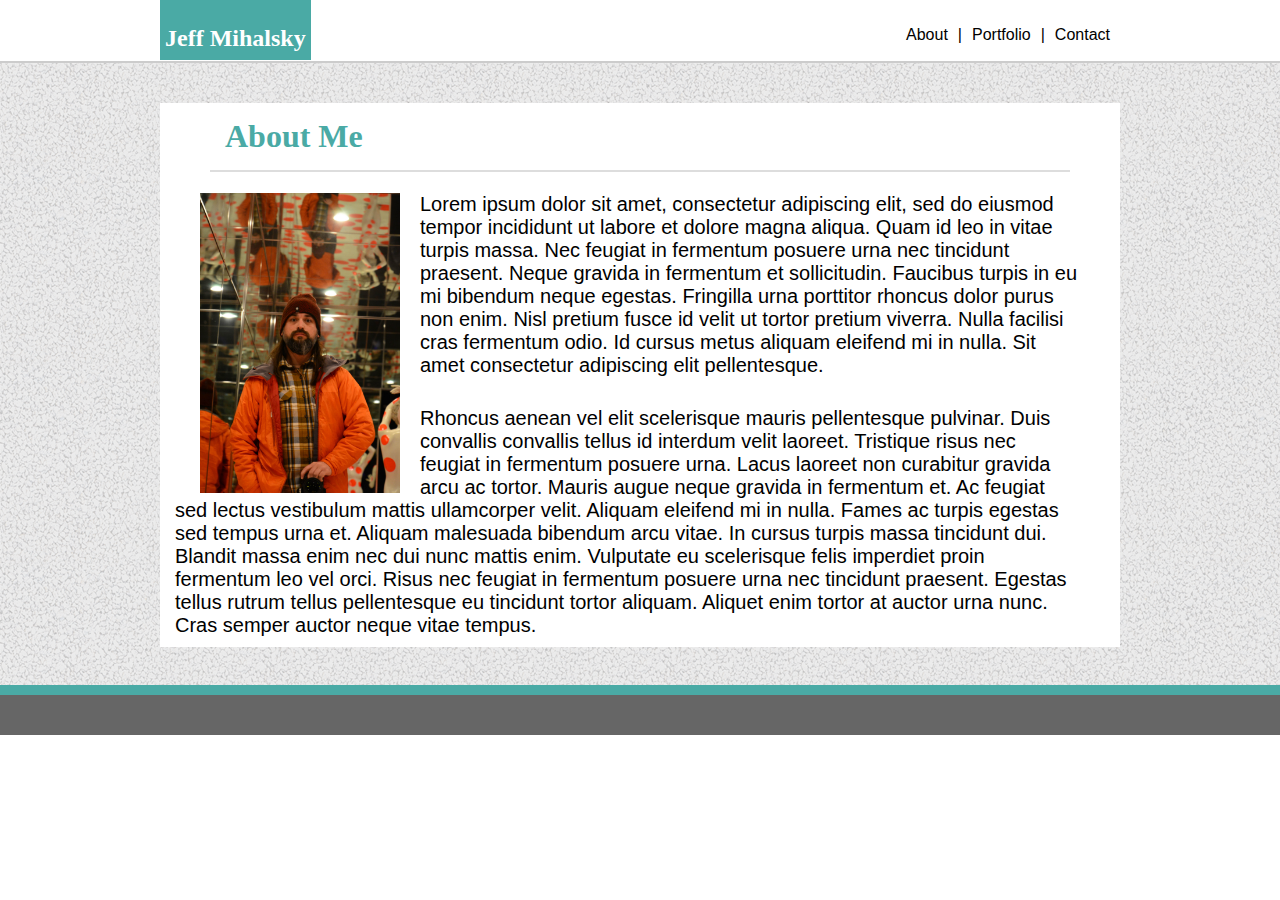
<file: index.html>
<!DOCTYPE html>
<html lang="en">
<head>
    <meta charset="UTF-8">
    <meta name="viewport" content="width=device-width, initial-scale=1.0">
    <meta http-equiv="X-UA-Compatible" content="ie=edge">
    <title>Homework 1 - Jeff Mihalsky Index</title>
    <link rel="stylesheet" type="text/css" href="css/reset.css">
    <link rel="stylesheet" type="text/css" href="css/style.css">
    
</head>
<body>
        <header>
                <div class="head">
                <div id="name"><h2>Jeff Mihalsky</h2></div>
                <div id="menu">
                    <ul>
                        <li id="menu"><a href="contact.html">Contact</a></li>
                        <li id="menu">|</li>
                        <li id="menu"><a href="portfolio.html">Portfolio</a></li>
                        <li id="menu">|</li>
                        <li id="menu"><a href="index.html">About</a></li>
                    </ul>
                </div>
            </header>

    <section class="body">
        <br>
        <section class="content">
            <h1 class="title">About Me</h1>
            <div ><img id="profilepic" src="images/DSC_8421.jpg"></div>
            <p id="p1">Lorem ipsum dolor sit amet, consectetur adipiscing elit, sed do eiusmod tempor incididunt ut labore et dolore magna aliqua. Quam id leo in vitae turpis massa. Nec feugiat in fermentum posuere urna nec tincidunt praesent. Neque gravida in fermentum et sollicitudin. Faucibus turpis in eu mi bibendum neque egestas. Fringilla urna porttitor rhoncus dolor purus non enim. Nisl pretium fusce id velit ut tortor pretium viverra. Nulla facilisi cras fermentum odio. Id cursus metus aliquam eleifend mi in nulla. Sit amet consectetur adipiscing elit pellentesque.</p>
            <p id="p1">Rhoncus aenean vel elit scelerisque mauris pellentesque pulvinar. Duis convallis convallis tellus id interdum velit laoreet. Tristique risus nec feugiat in fermentum posuere urna. Lacus laoreet non curabitur gravida arcu ac tortor. Mauris augue neque gravida in fermentum et. Ac feugiat sed lectus vestibulum mattis ullamcorper velit. Aliquam eleifend mi in nulla. Fames ac turpis egestas sed tempus urna et. Aliquam malesuada bibendum arcu vitae. In cursus turpis massa tincidunt dui. Blandit massa enim nec dui nunc mattis enim. Vulputate eu scelerisque felis imperdiet proin fermentum leo vel orci. Risus nec feugiat in fermentum posuere urna nec tincidunt praesent. Egestas tellus rutrum tellus pellentesque eu tincidunt tortor aliquam. Aliquet enim tortor at auctor urna nunc. Cras semper auctor neque vitae tempus.</p>
        </section>
        <br>
    </section>

    <footer>
    </footer>
</body>
</html>
</file>
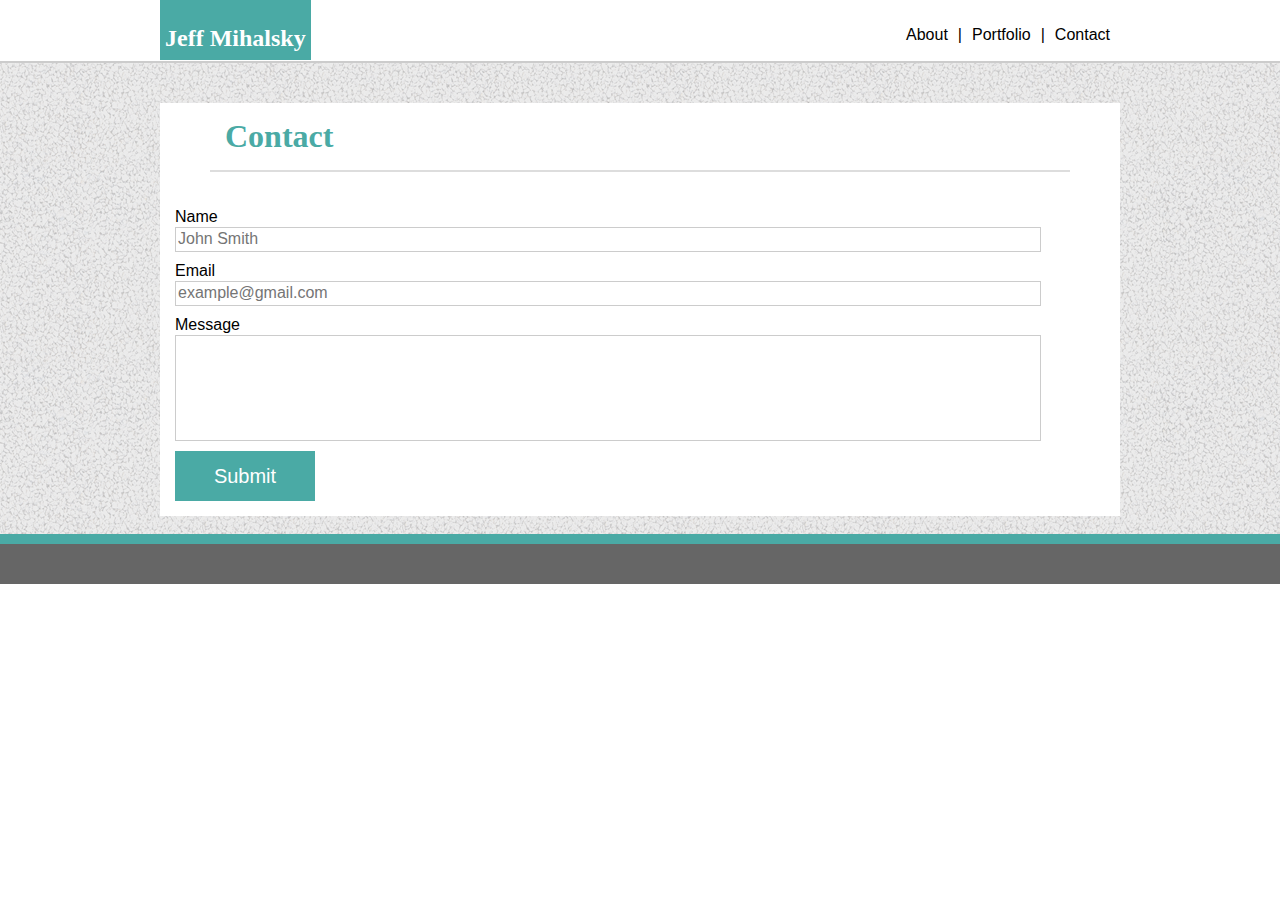
<file: contact.html>
<!DOCTYPE html>
<html lang="en">
<head>
    <meta charset="UTF-8">
    <meta name="viewport" content="width=device-width, initial-scale=1.0">
    <meta http-equiv="X-UA-Compatible" content="ie=edge">
    <title>Contact - Jeff Mihalsky</title>
    <link rel="stylesheet" type="text/css" href="css/reset.css">
    <link rel="stylesheet" type="text/css" href="css/style.css">
</head>
<body>
        <header>
                <div class="head">
                <div id="name"><h2>Jeff Mihalsky</h2></div>
                <div id="menu">
                    <ul>
                        <li id="menu"><a href="contact.html">Contact</a></li>
                        <li id="menu">|</li>
                        <li id="menu"><a href="portfolio.html">Portfolio</a></li>
                        <li id="menu">|</li>
                        <li id="menu"><a href="index.html">About</a></li>
                    </ul>
                </div>
            </header>

    <section class="body">
        <br>
        <section class="content">
                <h1 class="title">Contact</h1>
                <form class="contact">
                    <label class="contact_lbl">Name</label>
                    <input class="contact_input" type="text" name="name" id="send_name" placeholder="John Smith">
                    <label class="contact_lbl">Email</label>
                    <input class="contact_input" type="email" name="email" id="email" placeholder="example@gmail.com">
                    <label class="contact_lbl">Message</label>
                    <input class="contact_msg" type="text" name="message" id="messgae">
                    <input class="contact_submit" type="submit" name="Submit">
                </form>
        </section>
        <br>
    </section>

    <footer>
        <!-- <div id="green-footer"></div> -->
        <!-- <div id="grey-footer"></div> -->
    </footer>
</body>
</html>
</file>
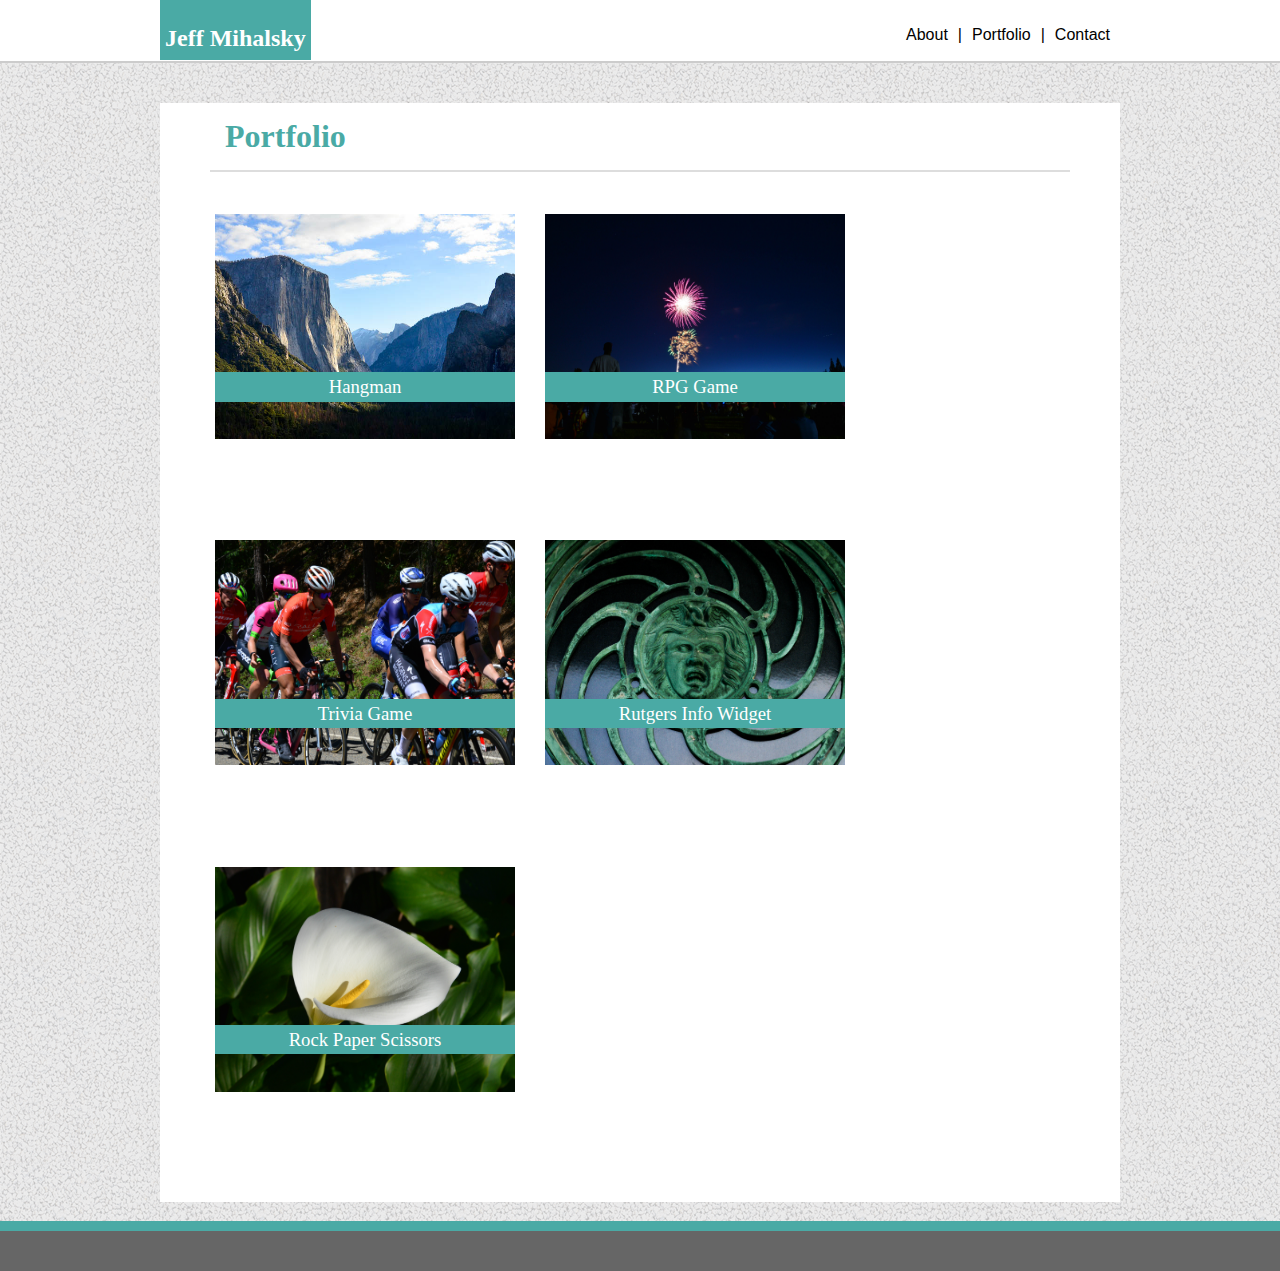
<file: portfolio.html>
<!DOCTYPE html>
<html lang="en">
<head>
    <meta charset="UTF-8">
    <meta name="viewport" content="width=device-width, initial-scale=1.0">
    <meta http-equiv="X-UA-Compatible" content="ie=edge">
    <title>Portfolio - Jeff Mihalsky</title>
    <link rel="stylesheet" type="text/css" href="css/reset.css">
    <link rel="stylesheet" type="text/css" href="css/style.css">
</head>
<body>
        <header>
                <div class="head">
                <div id="name"><h2>Jeff Mihalsky</h2></div>
                <div id="menu">
                    <ul>
                        <li id="menu"><a href="contact.html">Contact</a></li>
                        <li id="menu">|</li>
                        <li id="menu"><a href="portfolio.html">Portfolio</a></li>
                        <li id="menu">|</li>
                        <li id="menu"><a href="index.html">About</a></li>
                    </ul>
                </div>
            </header>

    <section class="body">
        <br>
        <section class="content">
            <h1 class="title">Portfolio</h1>
            <div class="portfolio_area">
                <ul id="portfolio_list">
                    <li class="port_pos"><img class="portfolio_pics" src="images/DSC_9901.jpg">
                        <h3 class="port_tags">Hangman</h3></li>
                    <li class="port_pos"><img class="portfolio_pics" src="images/DSC_3053-2.jpg">
                        <h3 class="port_tags">RPG Game</h3></li>
                    <li class="port_pos"><img class="portfolio_pics" src="images/DSC_1435.jpg">
                        <h3 class="port_tags">Trivia Game</h3></li>
                    <li class="port_pos"><img class="portfolio_pics" src="images/DSC_0968.jpg">
                        <h3 class="port_tags">Rutgers Info Widget</h3></li>
                    <li class="port_pos"><img class="portfolio_pics" src="images/DSC_0483.jpg">
                        <h3 class="port_tags">Rock Paper Scissors</h3></li>
                </ul>
            </div>
        </section>
        <br>
    </section>

    <footer>
        <!-- <div id="green-footer"></div> -->
        <!-- <div id="grey-footer"></div> -->
    </footer>
</body>
</html>
</file>
<file: css/style.css>
.body{
    clear:both;
    background: url('../images/gravel.png');
    
    
}

.wrapper{
    width:960px;
    margin: auto;
    
}

header{
    font-family: Georgia, 'Times New Roman', Times, serif;
    height: 61px;
    border-bottom: 2px solid #cccccc;
}

.head{
    width: 960px;
    margin: auto;
}

.content{
    background-color: #ffffff;
    font-family: Arial, Helvetica, sans-serif;
    width:960px;
    margin: auto;
    position: relative;

}

h1{
    font-family: Georgia, 'Times New Roman', Times, serif;
    color: #4aaaa5;
    padding: 15px;
}

#name{
    background-color: #4aaaa5;
    color: #ffffff;
    text-align: center;
    height: 50px;
    padding: 5px;
    margin-right: 50%;
    float: left;
}

#menu{
    float: right;
    height: 50px;
    padding: 5px;
    position: relative;
    list-style: none;
    font-family: Arial, Helvetica, sans-serif;

}

.title{
    border-bottom: 2px solid #dddddd;
    margin-left: 50px;
    margin-right: 50px;
}

a{
    color: black;
    text-decoration: none;
}

#profilepic{
    width: 200px;
    padding: 0px 20px 0px 40px;
    float: left;
}

#p1{
    width: auto;
    font-size: 15pt;
    padding: 0px 40px 10px 15px;
}

footer{
    clear: both;
    background-color: #666666;
    position: relative;
    bottom: 0;
    height: 40px;
    width: 100%;
    border-top: 10px solid #4aaaa5;

}

#green-footer{
    clear: both;
    background-color: #4aaaa5;
    height: 5px;
    width: 100%;

}

#grey-footer{
    clear: both;
    background-color: #666666;
    height: 20px;
    width: 100%;
}

#portfolio_list{
    list-style: none;
}
.portfolio_pics{
    width: 300px;
    height: 225px;
}

.portfolio_area{
    display: inline-block;
	width: 960px;
	margin: 5px 0;
	background-color: #ffffff;
}

.port_pos{
    display: inline-block;
    position: relative;
    float: left;
    margin: 0px 15px 30px 15px;
}

.port_tags{
    position: relative;
    top: -90px;
    font-family: Georgia, 'Times New Roman', Times, serif;
    font-weight: normal;
	text-align: center;
	background-color: #4aaaa5;
	padding: 4px;
	color: #ffffff;
	z-index: 10;
}

.contact{ width:860px;
    padding: 15px;

}

.contact_lbl {
	display: block;
	padding-bottom: 1px;
}

.contact_input {
	width: 100%;
	border: 1px solid #cccccc;
	margin-bottom: 10px;
	padding: 2px;
	font-size: 12pt;
}

.contact_msg{
    width: 100%;
    height: 100px;
    border: 1px solid #cccccc;
    margin-bottom: 10px;
	padding: 2px;
	font-size: 12pt;
}

.contact_submit {
    width: 140px;
    height: 50px;
	background-color: #4aaaa5;
	color: #ffffff;
	border: none;
	padding: 2px 4px;
	font-size: 15pt;
}

@media screen and (max-width:980px)
{
    .contact_input{
        margin-left: 5%;
    }

    .contact_lbl{
        margin-left: 5%;
    }

    .contact_msg{
        margin-left: 5%;
        margin-right: 30%;
    }

    .contact_submit{
        margin-left: 5%;
    }
}

@media screen and (max-width: 768px )
{
    .body{
        width: 100%;
    }
    .wrapper{
        width: 100%;
    }
    .head{
        width: 90%;
        margin: auto;
    }

    #name{
        margin-right: 0;
    }

    .content{
        width: 90%;
    }

    .portfolio_area{
        width: 90%;
    }

    .port_pos{
        margin-left: 20%;
        margin-right: 20%;
    }

    .portfolio_pics{
        width: 400px;
        height: 300px;
    }

    .contact_input{
        width: 75%;
    }

    .contact_lbl{
        width: 75%;
    }

    .contact_msg{
        width: 75%;
    }

    .contact_submit{
        width: 25%;
    }
}

@media screen and (max-width:640px)
{
    .contact_input{
        width: 60%;
    }

    .contact_lbl{
        width: 60%;
    }

    .contact_msg{
        width: 60%;
        margin-right: 30%;
    }

    .contact_submit{
        width: 25%;
    }

}

@media screen and (max-width:414px)
{
    .portfolio_pics{
        width: 250px;
        height: 188px;
    }

    .port_pos{
        margin-left: 10%;
        margin-right: 10%;
    }

    .contact_input{
        width: 35%;
    }

    .contact_lbl{
        width: 35%;
    }

    .contact_msg{
        width: 35%;
        margin-right: 40%;
    }

    .contact_submit{
        width: 25%;
    }

}

@media screen and (max-width:411px)
{
    .portfolio_pics{
        width: 200px;
        height: 150px;
    }

    .contact_input{
        width: 35%;
    }

    .contact_lbl{
        width: 35%;
    }

    .contact_msg{
        width: 35%;
        margin-right: 40%;
    }

    .contact_submit{
        width: 25%;
    }

}
</file>
